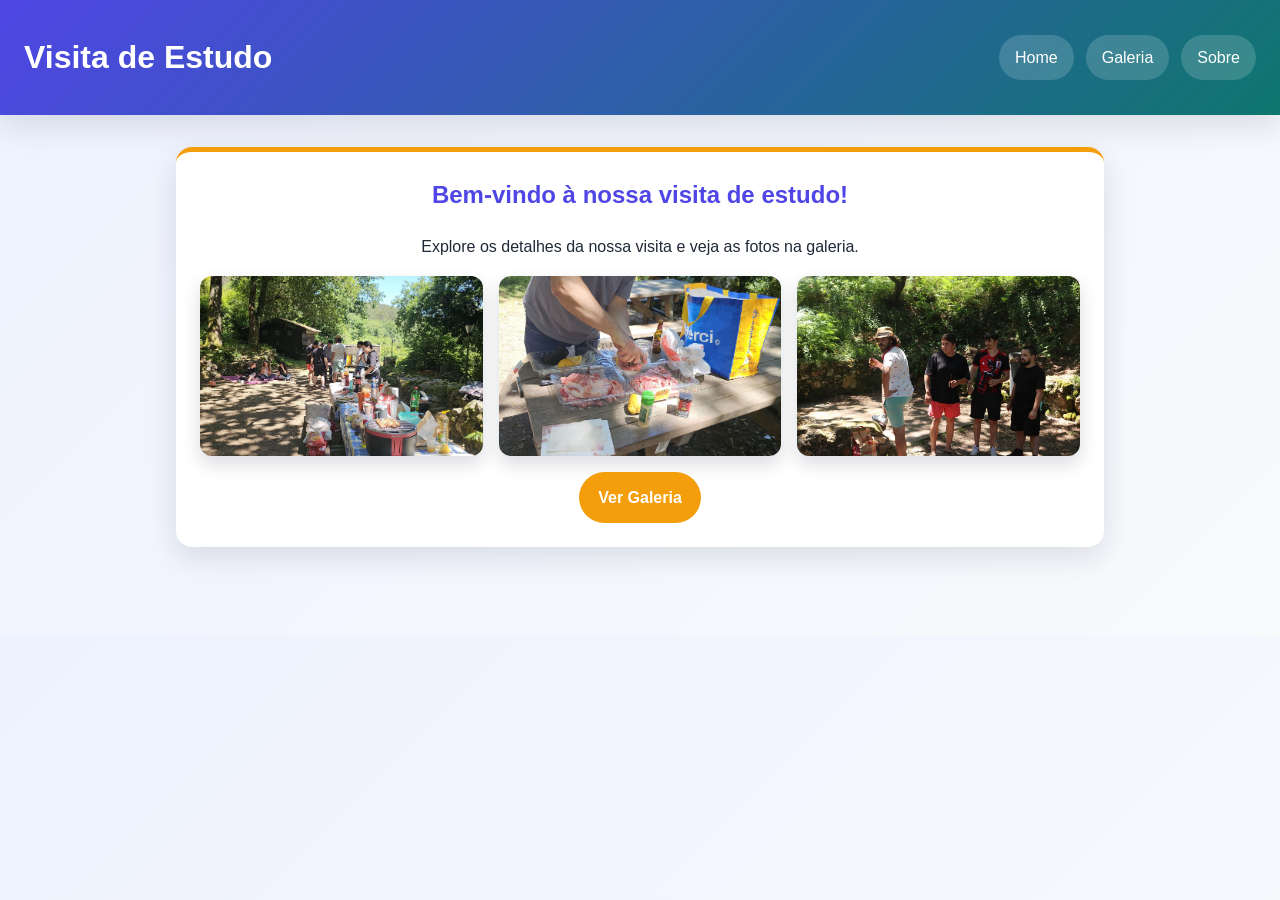
<file: index.html>
<!DOCTYPE html>
<html lang="en">
<head>
    <meta charset="UTF-8">
    <meta name="viewport" content="width=device-width, initial-scale=1.0">
    <title>Visita de Estudo</title>
    <link rel="stylesheet" href="style.css">
</head>
<body class="home-page">
    <header>
        <h1>Visita de Estudo</h1>
        <nav>
            <ul>
                <a href="index.html">Home</a>
                <a href="galeria.html">Galeria</a>
                <a href="sobre.html">Sobre</a>
            </ul>
        </nav>
    </header>
    <main>
        <section>
            <h2>Bem-vindo à nossa visita de estudo!</h2>
            <p>Explore os detalhes da nossa visita e veja as fotos na galeria.</p>
            <div class="home-pics">
                <img src="fotos/G.jpg" alt="Foto G">
                <img src="fotos/M.jpg" alt="Foto M">
                <img src="fotos/W.jpg" alt="Foto W">
            </div>
            <a href="galeria.html" class="btn">Ver Galeria</a>
        </section>
    </main>
</body>
</html>
</file>
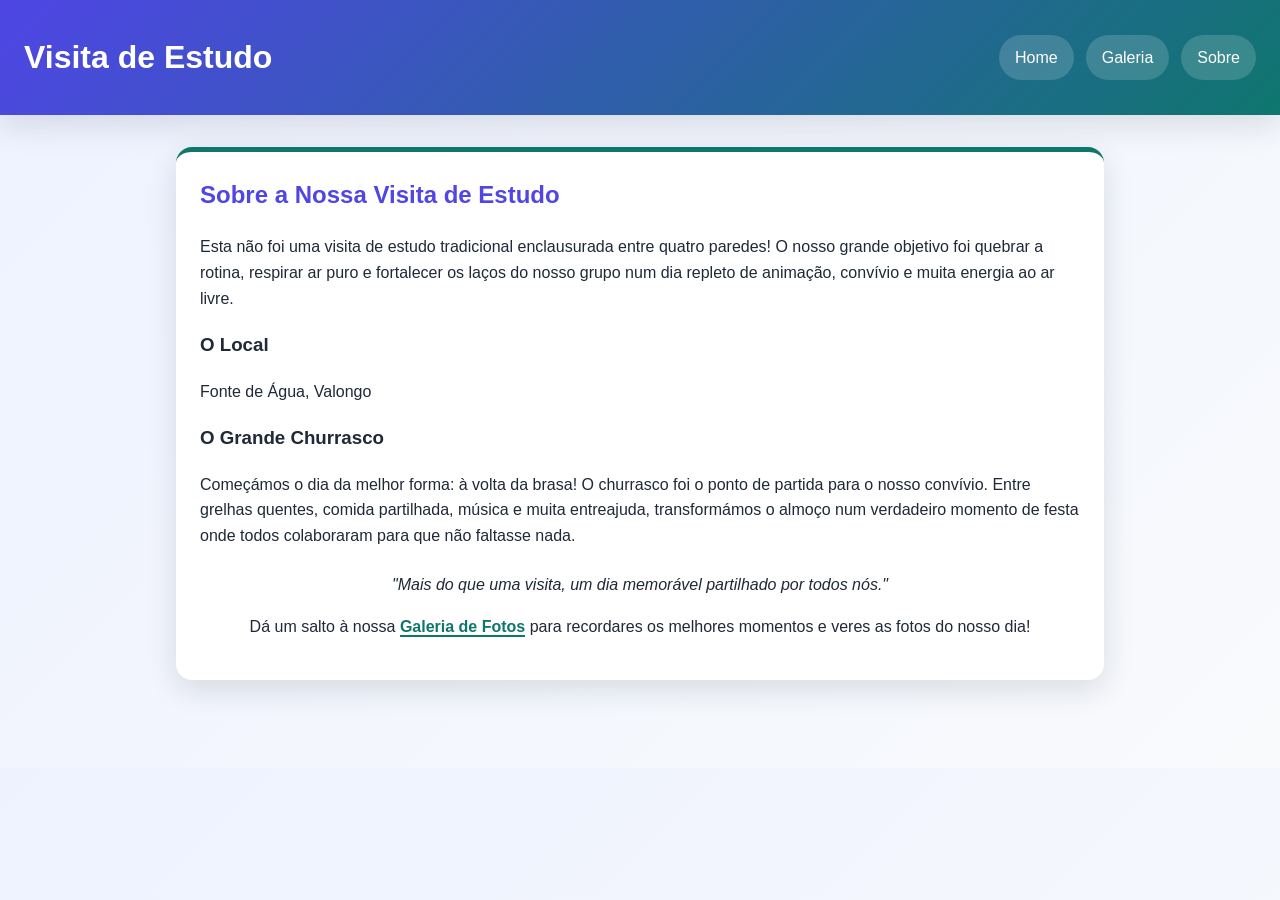
<file: sobre.html>
<!DOCTYPE html>
<html lang="en">
<head>
    <meta charset="UTF-8">
    <meta name="viewport" content="width=device-width, initial-scale=1.0">
    <title>Sobre a Visita</title>
    <link rel="stylesheet" href="style.css">
</head>
<body class="sobre-page">
    <header>
        <h1>Visita de Estudo</h1>
        <nav>
            <ul>
                <a href="index.html">Home</a>
                <a href="galeria.html">Galeria</a>
                <a href="sobre.html">Sobre</a>
            </ul>
        </nav>
    </header>
    <main>
    <section>
        <h2>Sobre a Nossa Visita de Estudo</h2>

        <p>
            Esta não foi uma visita de estudo tradicional enclausurada entre quatro paredes! O nosso grande 
            objetivo foi quebrar a rotina, respirar ar puro e fortalecer os laços do nosso grupo num dia 
            repleto de animação, convívio e muita energia ao ar livre.
        </p>

        <h3>O Local</h3>
        <p>
            Fonte de Água, Valongo
        </p>

        <h3>O Grande Churrasco</h3>
        <p>
            Começámos o dia da melhor forma: à volta da brasa! O churrasco foi o ponto de partida para o 
            nosso convívio. Entre grelhas quentes, comida partilhada, música e muita entreajuda, transformámos 
            o almoço num verdadeiro momento de festa onde todos colaboraram para que não faltasse nada.
        </p>

        <p style="margin-top: 1.5rem; font-style: italic; text-align: center;">
            "Mais do que uma visita, um dia memorável partilhado por todos nós."
        </p>
        
        <p style="text-align: center; margin-top: 1rem;">
            Dá um salto à nossa <a href="galeria.html" style="color: var(--secondary); font-weight: bold; text-decoration: none; border-bottom: 2px solid var(--secondary);">Galeria de Fotos</a> para recordares os melhores momentos e veres as fotos do nosso dia!
        </p>
    </section>
</main>
</body>
</html>
</file>
<file: style.css>
:root {
    --bg: #f4f7ff;
    --primary: #4f46e5;
    --secondary: #0f766e;
    --accent: #f59e0b;
    --text: #1f2937;
    --white: #ffffff;
    --shadow: 0 10px 30px rgba(15, 23, 42, 0.12);
}

* {
    box-sizing: border-box;
}

body {
    margin: 0;
    font-family: Arial, Helvetica, sans-serif;
    color: var(--text);
    background: linear-gradient(135deg, #eef2ff 0%, #f8fafc 100%);
    line-height: 1.6;
}

header {
    background: linear-gradient(135deg, var(--primary), var(--secondary));
    color: var(--white);
    padding: 2rem 1.5rem;
    box-shadow: var(--shadow);
    display: flex;
    justify-content: space-between;
    align-items: center;
    gap: 1rem;
}

header h1 {
    margin: 0;
    font-size: 2rem;
}

nav ul {
    display: flex;
    flex-wrap: wrap;
    gap: 0.75rem;
    list-style: none;
    padding: 0;
    margin: 0;
}

nav a {
    color: var(--white);
    text-decoration: none;
    background: rgba(255, 255, 255, 0.16);
    padding: 0.6rem 1rem;
    border-radius: 999px;
    transition: background 0.3s ease, transform 0.2s ease;
}

nav a:hover {
    background: rgba(255, 255, 255, 0.28);
    transform: translateY(-2px);
}

main {
    max-width: 960px;
    margin: 2rem auto;
    padding: 0 1rem 2rem;
}

section {
    background: var(--white);
    padding: 1.5rem;
    border-radius: 16px;
    box-shadow: var(--shadow);
    margin-bottom: 1.5rem;
}

section h2 {
    margin-top: 0;
    color: var(--primary);
}

.btn {
    display: inline-block;
    margin-top: 1rem;
    padding: 0.8rem 1.2rem;
    background: var(--accent);
    color: var(--white);
    text-decoration: none;
    border-radius: 999px;
    font-weight: bold;
    transition: transform 0.2s ease, box-shadow 0.2s ease;
}

.btn:hover {
    transform: translateY(-2px);
    box-shadow: 0 8px 20px rgba(245, 158, 11, 0.28);
}

.gallery {
    display: grid;
    grid-template-columns: repeat(auto-fit, minmax(220px, 1fr));
    gap: 1rem;
    margin-top: 1rem;
}

.gallery img {
    width: 100%;
    height: 180px;
    object-fit: cover;
    border-radius: 12px;
    box-shadow: 0 8px 18px rgba(15, 23, 42, 0.15);
    cursor: pointer;
}

body.home-page section {
    border-top: 5px solid var(--accent);
    text-align: center;
}

body.sobre-page section {
    border-top: 5px solid var(--secondary);
}

body.galeria-page section {
    border-top: 5px solid var(--primary);
}

@media (max-width: 600px) {
    header {
        padding: 1.5rem 1rem;
        flex-direction: column;
        align-items: flex-start;
    }

    nav ul {
        flex-direction: column;
    }
}

.home-pics {
    display: grid;
    grid-template-columns: repeat(auto-fit, minmax(220px, 1fr));
    gap: 1rem;
    margin-top: 1rem;
}

.home-pics img {
    width: 100%;
    height: 180px;
    object-fit: cover;
    border-radius: 12px;
    box-shadow: 0 8px 18px rgba(15, 23, 42, 0.15);
}

/* Nova classe para esconder as fotos de forma limpa */
.gallery img.escondido {
    display: none !important;
}

/* Garante que o popup usa flexbox quando estiver ativo */
.popup-overlay {
    display: none; 
    position: fixed;
    z-index: 9999;
    left: 0;
    top: 0;
    width: 100%;
    height: 100%;
    background-color: rgba(0, 0, 0, 0.85);
    justify-content: center;
    align-items: center;
}

/* Adiciona esta classe para quando o popup deve abrir */
.popup-overlay.ativo {
    display: flex !important;
}

/* Estilo da imagem do popup */
.popup-content {
    max-width: 85%;
    max-height: 85vh;
    border-radius: 8px;
    box-shadow: 0 10px 40px rgba(0,0,0,0.5);
    animation: zoomIn 0.25s ease;
}

/* Botão de Fechar (X) */
.popup-close {
    position: absolute;
    top: 20px;
    right: 35px;
    color: #fff;
    font-size: 40px;
    font-weight: bold;
    cursor: pointer;
    z-index: 10000; /* Garante que o X fica por cima de tudo para receber o clique */
}

.popup-close:hover {
    color: var(--accent);
}

@keyframes zoomIn {
    from { transform: scale(0.9); opacity: 0; }
    to { transform: scale(1); opacity: 1; }
}

/* Estilo comum para as duas setas */
.popup-prev, .popup-next {
    position: absolute;
    top: 50%;
    transform: translateY(-50%);
    color: #fff;
    font-size: 45px;
    font-weight: bold;
    cursor: pointer;
    padding: 15px;
    user-select: none;
    transition: color 0.2s, background-color 0.2s;
    border-radius: 5px;
    z-index: 10000;
}

.popup-prev:hover, .popup-next:hover {
    color: var(--accent);
    background-color: rgba(255, 255, 255, 0.1);
}

/* Posicionamento individual */
.popup-prev { left: 20px; }
.popup-next { right: 20px; }

/* Esconder as setas em ecrãs muito pequenos para não tapar a foto */
@media (max-width: 600px) {
    .popup-prev, .popup-next { font-size: 30px; padding: 8px; }
    .popup-prev { left: 5px; }
    .popup-next { right: 5px; }
}
</file>
